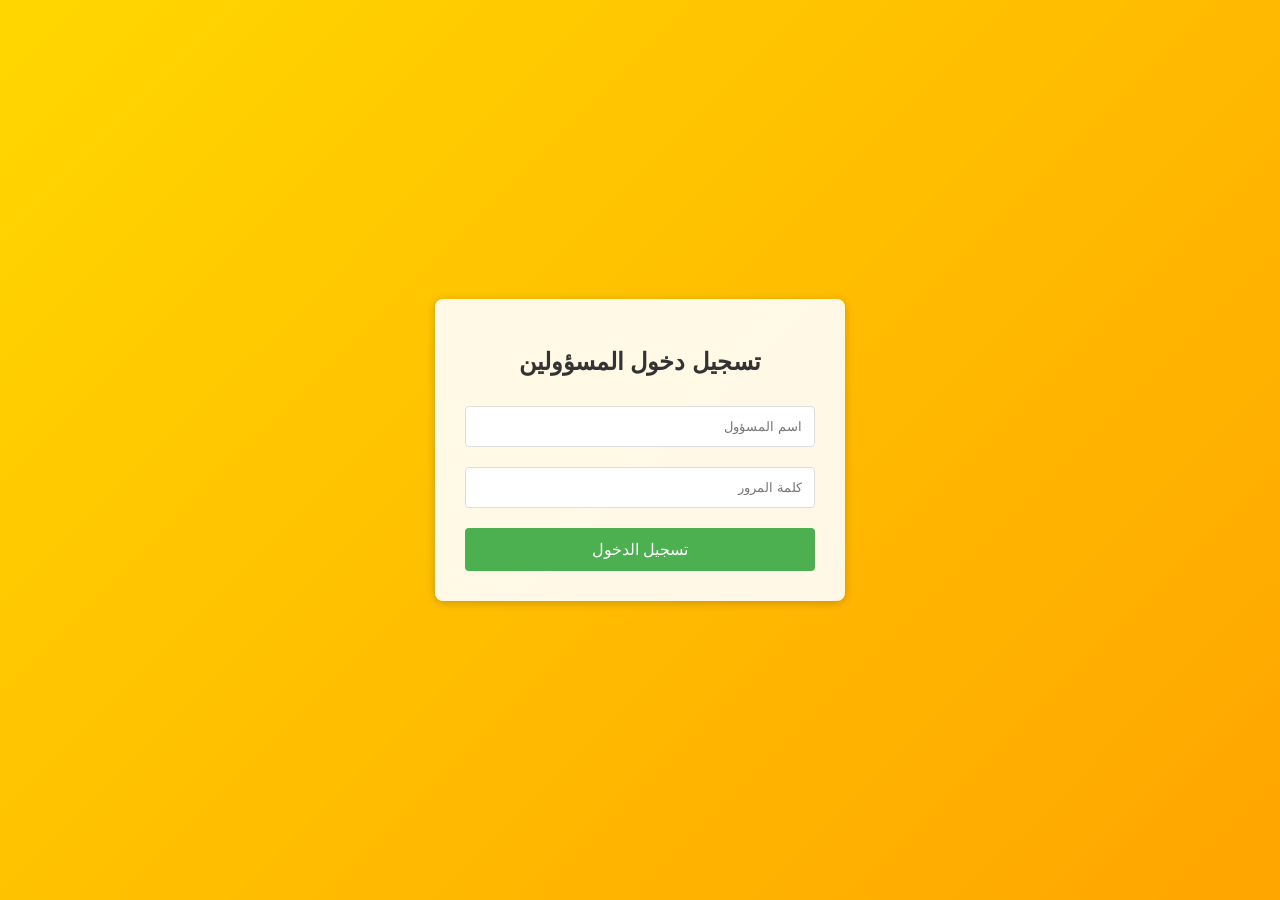
<file: index.html>
<!DOCTYPE html>
<html lang="ar" dir="rtl">
<head>
    <meta charset="UTF-8">
    <meta name="viewport" content="width=device-width, initial-scale=1.0">
    <title>نظام الإدارة - تسجيل الدخول</title>
    <link rel="stylesheet" href="styles.css">
</head>
<body>
    <div class="login-container">
        <div class="login-box">
            <h2>تسجيل دخول المسؤولين</h2>
            <input type="text" id="adminUsername" placeholder="اسم المسؤول" required>
            <input type="password" id="adminPassword" placeholder="كلمة المرور" required>
            <button onclick="loginAdmin()">تسجيل الدخول</button>
        </div>
    </div>
    <script src="script.js"></script>
</body>
</html>
</file>
<file: styles.css>
/* التنسيقات العامة */
body {
    font-family: 'Arial', sans-serif;
    margin: 0;
    padding: 0;
    background: linear-gradient(135deg, #FFD700, #FFA500);
    color: #333;
    text-align: center;
    min-height: 100vh;
}

/* صفحة تسجيل الدخول */
.login-container {
    display: flex;
    justify-content: center;
    align-items: center;
    height: 100vh;
}

.login-box {
    background-color: rgba(255, 255, 255, 0.9);
    padding: 30px;
    border-radius: 8px;
    box-shadow: 0 2px 10px rgba(0, 0, 0, 0.2);
    width: 350px;
    text-align: center;
}

.login-box h2 {
    color: #333;
    margin-bottom: 20px;
}

.login-box input {
    width: 100%;
    padding: 12px;
    margin: 10px 0;
    border: 1px solid #ddd;
    border-radius: 4px;
    box-sizing: border-box;
}

.login-box button {
    background-color: #4CAF50;
    color: white;
    padding: 12px;
    border: none;
    border-radius: 4px;
    cursor: pointer;
    width: 100%;
    font-size: 16px;
    margin-top: 10px;
}

/* لوحة التحكم */
.admin-dashboard {
    padding: 20px;
    max-width: 1200px;
    margin: 0 auto;
}

header {
    display: flex;
    justify-content: space-between;
    align-items: center;
    margin-bottom: 30px;
    background-color: rgba(255, 255, 255, 0.8);
    padding: 15px;
    border-radius: 8px;
    box-shadow: 0 2px 5px rgba(0,0,0,0.1);
}

.add-admin-btn {
    background-color: #2196F3;
    color: white;
    padding: 10px 15px;
    border: none;
    border-radius: 4px;
    cursor: pointer;
    font-size: 14px;
}

/* بطاقات الإداريين */
.admins-section {
    background-color: rgba(255, 255, 255, 0.8);
    padding: 20px;
    border-radius: 8px;
    box-shadow: 0 2px 5px rgba(0,0,0,0.1);
}

.admins-grid {
    display: grid;
    grid-template-columns: repeat(auto-fill, minmax(250px, 1fr));
    gap: 20px;
    margin-top: 20px;
}

.admin-card {
    background-color: white;
    border-radius: 8px;
    padding: 20px;
    box-shadow: 0 2px 5px rgba(0,0,0,0.1);
    text-align: center;
    transition: transform 0.3s;
}

.admin-card:hover {
    transform: translateY(-5px);
}

.admin-image {
    width: 100px;
    height: 100px;
    margin: 0 auto 15px;
    border-radius: 50%;
    overflow: hidden;
    border: 3px solid #FFA500;
}

.admin-image img {
    width: 100%;
    height: 100%;
    object-fit: cover;
}

.admin-rank {
    color: #FF5722;
    font-weight: bold;
    margin: 10px 0;
    font-size: 18px;
    background-color: #f8f9fa;
    padding: 5px 10px;
    border-radius: 4px;
    display: inline-block;
}

.admin-actions {
    margin-top: 15px;
}

.admin-actions button {
    padding: 8px 15px;
    margin: 0 5px;
    border: none;
    border-radius: 4px;
    cursor: pointer;
    font-size: 14px;
    transition: background-color 0.3s;
}

.promote-btn {
    background-color: #4CAF50;
    color: white;
}

.promote-btn:hover {
    background-color: #3e8e41;
}

.demote-btn {
    background-color: #FFC107;
    color: #333;
}

.demote-btn:hover {
    background-color: #e0a800;
}

.delete-btn {
    background-color: #F44336;
    color: white;
}

.delete-btn:hover {
    background-color: #d32f2f;
}

/* النماذج */
.modal {
    display: none;
    position: fixed;
    z-index: 1;
    left: 0;
    top: 0;
    width: 100%;
    height: 100%;
    background-color: rgba(0,0,0,0.4);
}

.modal-content {
    background-color: white;
    margin: 10% auto;
    padding: 20px;
    border-radius: 8px;
    width: 400px;
    max-width: 90%;
    box-shadow: 0 4px 8px rgba(0,0,0,0.2);
}

.modal h2 {
    margin-top: 0;
    color: #333;
    text-align: center;
}

.modal input, .modal select {
    width: 100%;
    padding: 10px;
    margin: 10px 0;
    border: 1px solid #ddd;
    border-radius: 4px;
    box-sizing: border-box;
}

.modal button {
    background-color: #4CAF50;
    color: white;
    padding: 10px 15px;
    border: none;
    border-radius: 4px;
    cursor: pointer;
    margin-top: 10px;
    width: 100%;
}

.close {
    color: #aaa;
    float: left;
    font-size: 28px;
    font-weight: bold;
    cursor: pointer;
}

.close:hover {
    color: black;
}

/* نافذة التأكيد */
.confirm-modal {
    text-align: center;
}

.confirm-buttons {
    display: flex;
    justify-content: center;
    margin-top: 20px;
}

.confirm-buttons button {
    margin: 0 10px;
    padding: 8px 20px;
    width: auto;
}

.confirm-buttons button:first-child {
    background-color: #F44336;
}

.confirm-buttons button:last-child {
    background-color: #9E9E9E;
}

/* القائمة المنسدلة للرتب */
select {
    width: 100%;
    padding: 10px;
    margin: 10px 0;
    border: 1px solid #ddd;
    border-radius: 4px;
    background-color: white;
}
</file>
